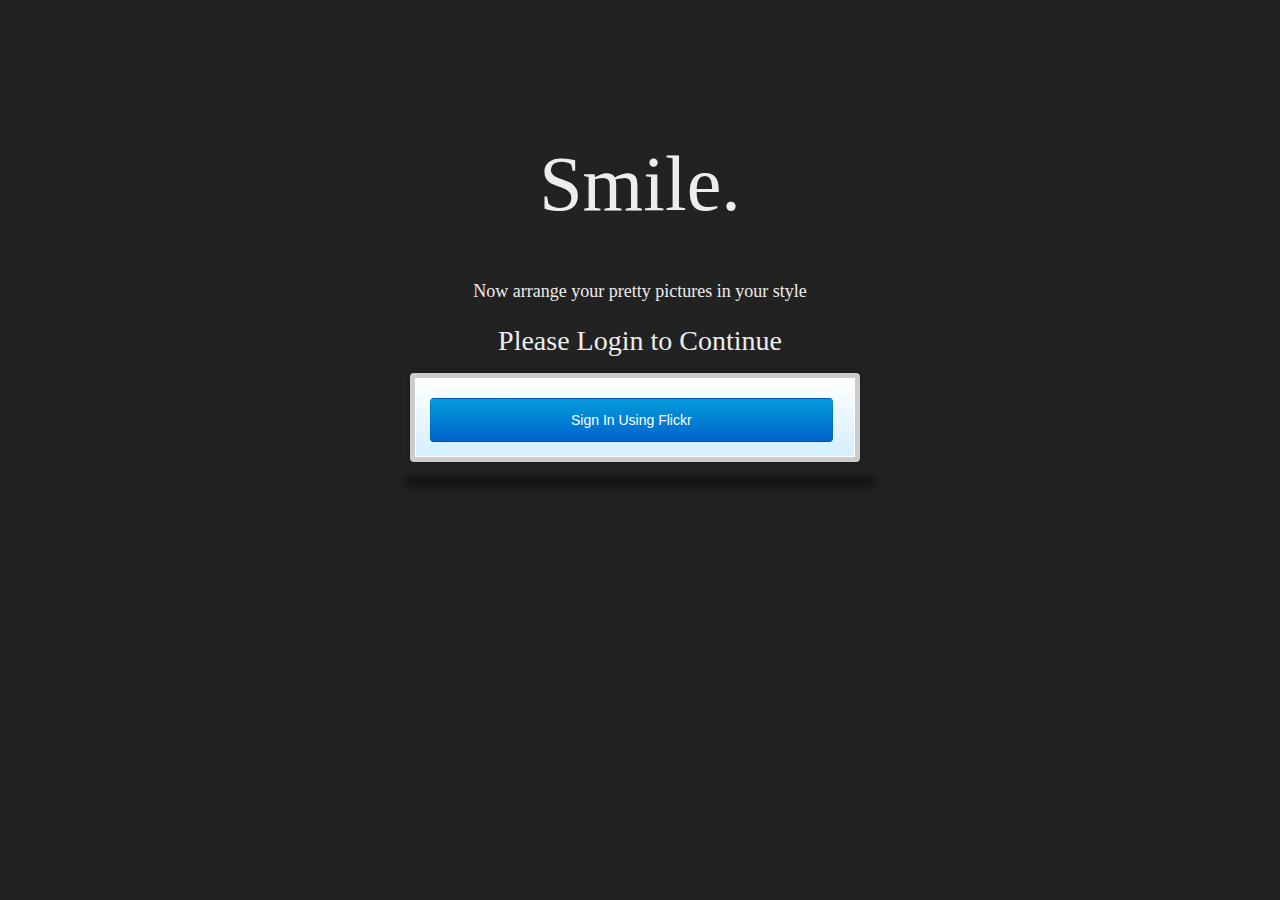
<file: WebContent/index.html>
<html>
<head>

<title>Flickr Organizer</title>

<link href="styles_login.css" rel="stylesheet" />
        <script src="scripts/jquery-1.10.2.min.js"></script>
        <script src="scripts/screenInterface.js"></script>
</head>
<body>
	<div id="container">
		<h1>Smile.</h1>
		<h3>Now arrange your pretty pictures in your style</h3>
		<div id="login">
			<h2>Please Login to Continue</h2>
			<div class="boxCont">
				<div id="signIn" name="signIn" class="btn left">
				Sign In Using Flickr</div>
				<!-- <input type="submit" id="signUp" name="signUp" value="Sign Up" class="btn right" /> -->
			</div>

			<!-- <a href="#" id="forgotpass">Forgot Your Password?</a> -->
		</div>
	</div>
</body>
</html>
</file>
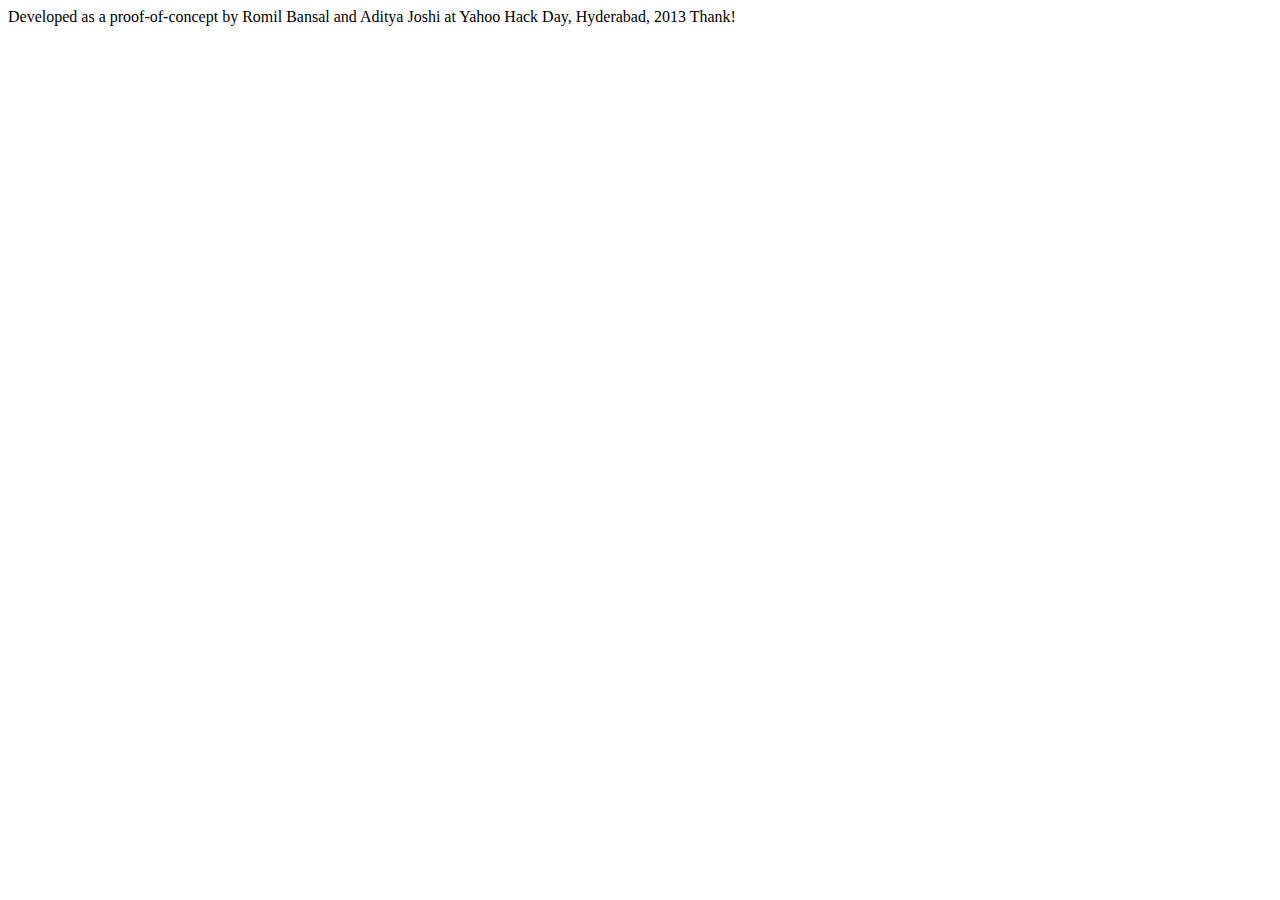
<file: WebContent/about.html>
<!DOCTYPE html PUBLIC "-//W3C//DTD HTML 4.01 Transitional//EN" "http://www.w3.org/TR/html4/loose.dtd">
<html>
<head>
<meta http-equiv="Content-Type" content="text/html; charset=UTF-8">
<title>Insert title here</title>
</head>
<body>
Developed as a proof-of-concept by Romil Bansal and Aditya Joshi at Yahoo Hack Day, Hyderabad, 2013
Thank!
</body>
</html>
</file>
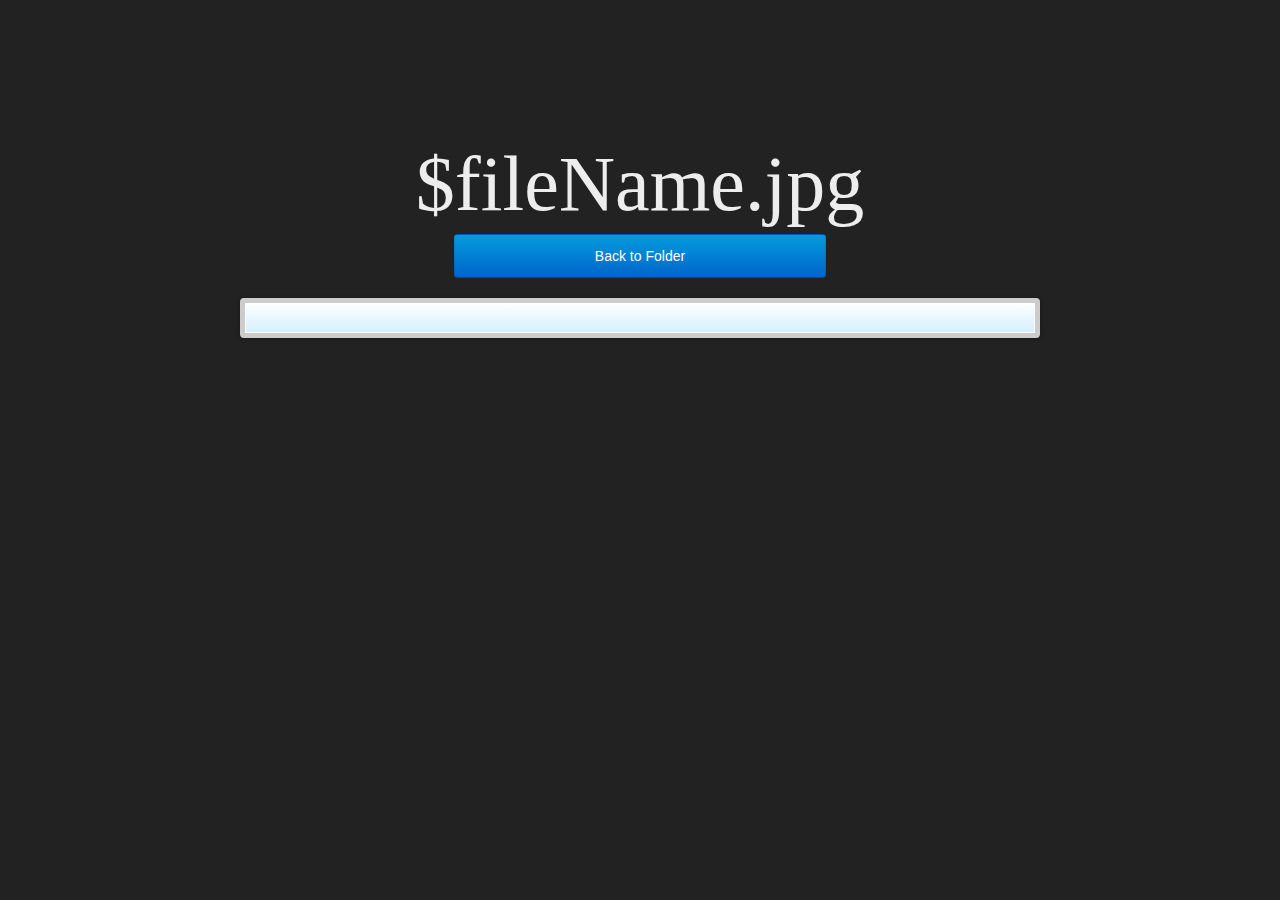
<file: WebContent/displayImage.html>
<html>
    <head>
        <link href = "styles.css" rel = "stylesheet" />
        <link href = "styles_login.css" rel = "stylesheet" />
        <script src="scripts/jquery-1.10.2.min.js"></script>
        <!--
        <script src="//ajax.googleapis.com/ajax/libs/jquery/1.9.1/jquery.min.js"></script>
        
        -->
        <script src="scripts/imageInterface.js"></script>
    </head>
    
    <body>
    <div id="container" align="center">
        
        <!-- Tentatively folders are arranged in a HTML table
             Create fully CSS based layout later -->
        <h1 id="nameHeader">$fileName.jpg</h1>
        <form method="POST" action = "">
            <div>
                <input type="submit" id="signIn" name="signIn" value="Back to Folder" class="btn left" />
            </div>
	</form>
        <div class="imageScreen" align="center"></div>
        
 
    </div>    
    </body>
</html>
</file>
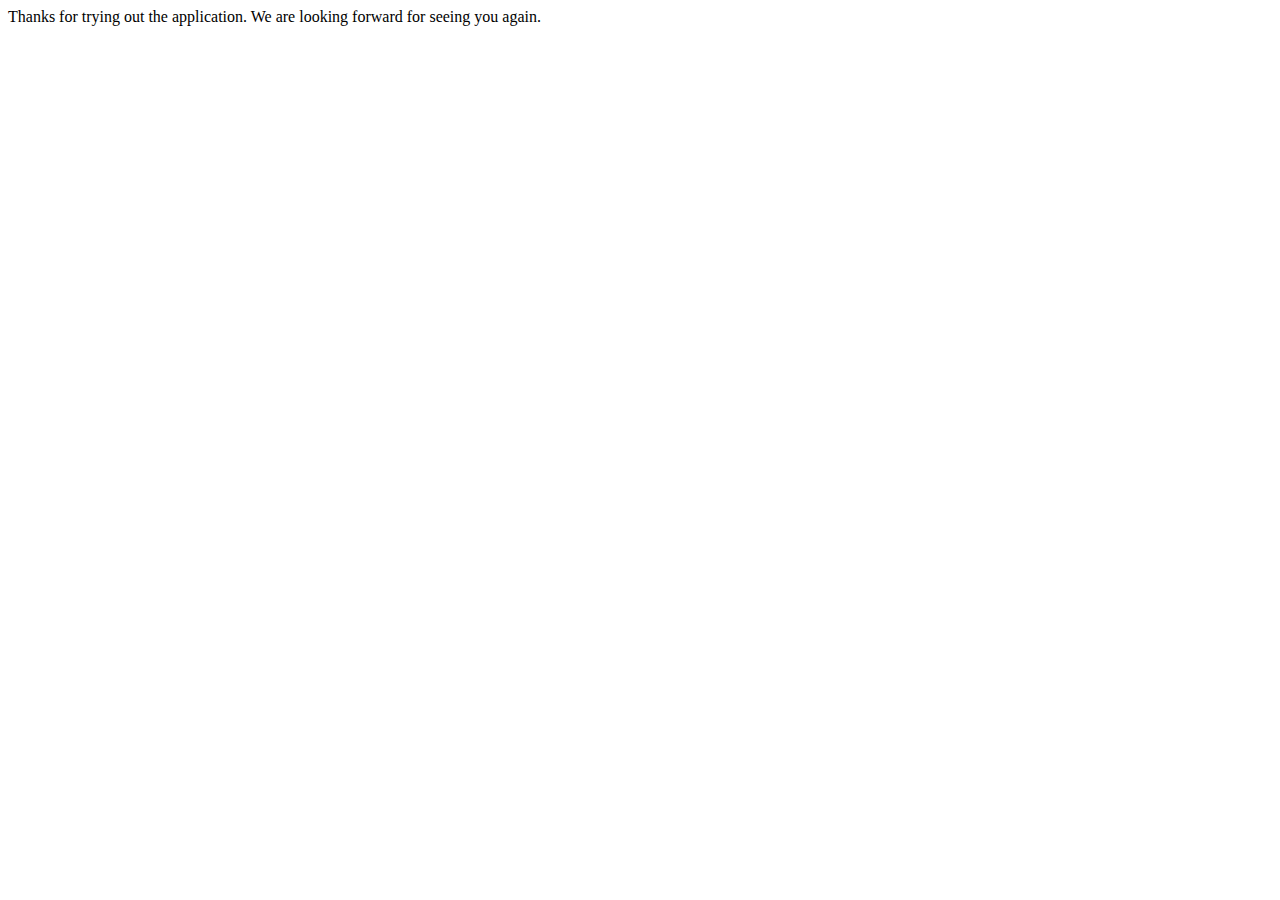
<file: WebContent/logout.html>
<!DOCTYPE html PUBLIC "-//W3C//DTD HTML 4.01 Transitional//EN" "http://www.w3.org/TR/html4/loose.dtd">
<html>
<head>
<meta http-equiv="Content-Type" content="text/html; charset=UTF-8">
<title>Insert title here</title>
</head>
<body>
Thanks for trying out the application. We are looking forward for seeing you again.
</body>
</html>
</file>
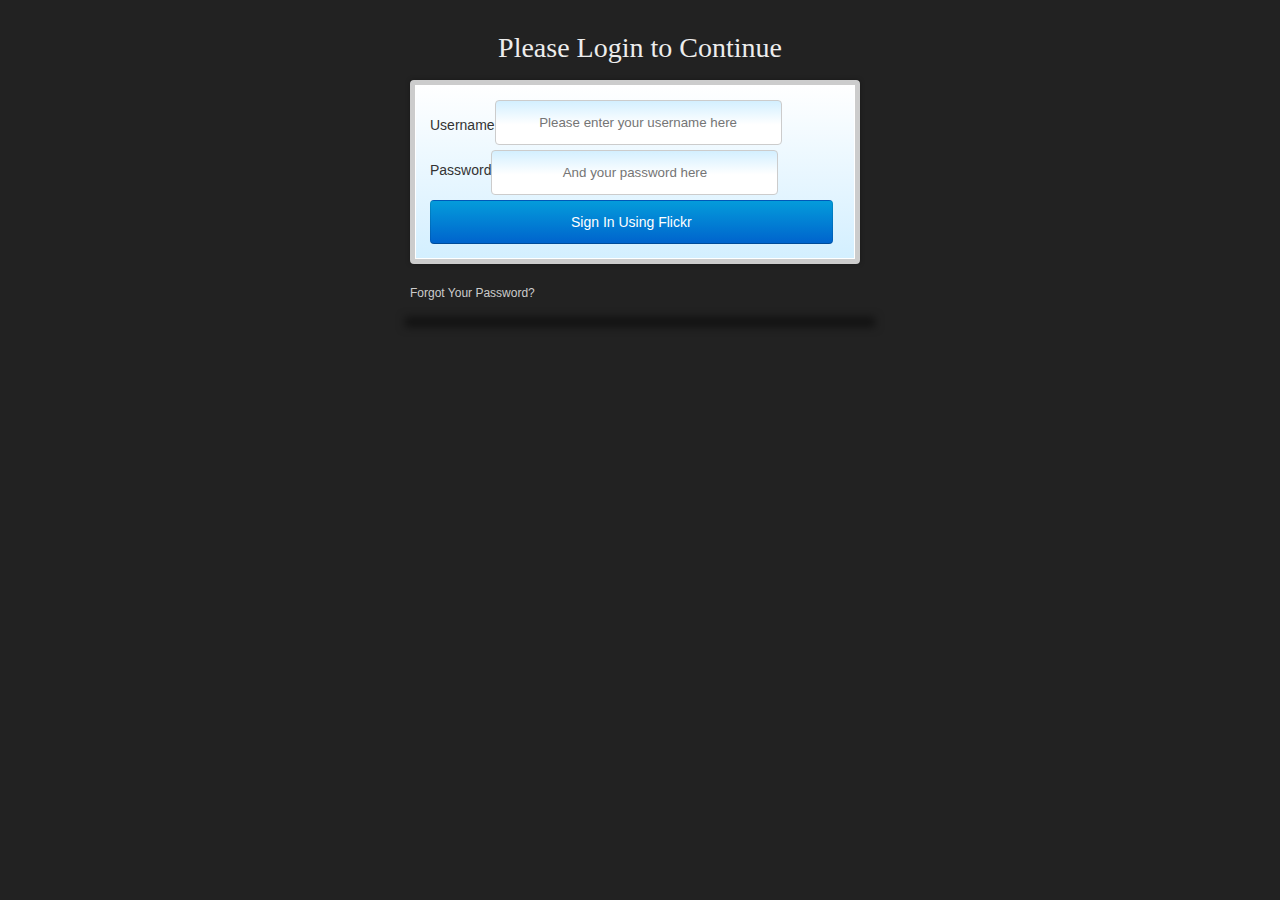
<file: WebContent/old_login.html>
<html>
    <head>
        <link href = "styles_login.css" rel = "stylesheet" />
    </head>
    <body>
        <div id="login">
	<h2>Please Login to Continue</h2>
	<form class="boxCont" method="POST">
		<div>
			<label for="userName">Username</label>
			<input id="userName" type="text" name="userName" placeholder="Please enter your username here" />
		</div>
		
		<div>
			<label for="password">Password</label>
			<input id="password" type="password" name="password" placeholder="And your password here" />
		</div>
		
		<div>
			<input type="submit" id="signIn" name="signIn" value="Sign In Using Flickr" class="btn left" />
			<!-- <input type="submit" id="signUp" name="signUp" value="Sign Up" class="btn right" /> -->
		</div>
	</form>
	
	<a href="#" id="forgotpass">Forgot Your Password?</a>
</div>
    </body>
</html>
</file>
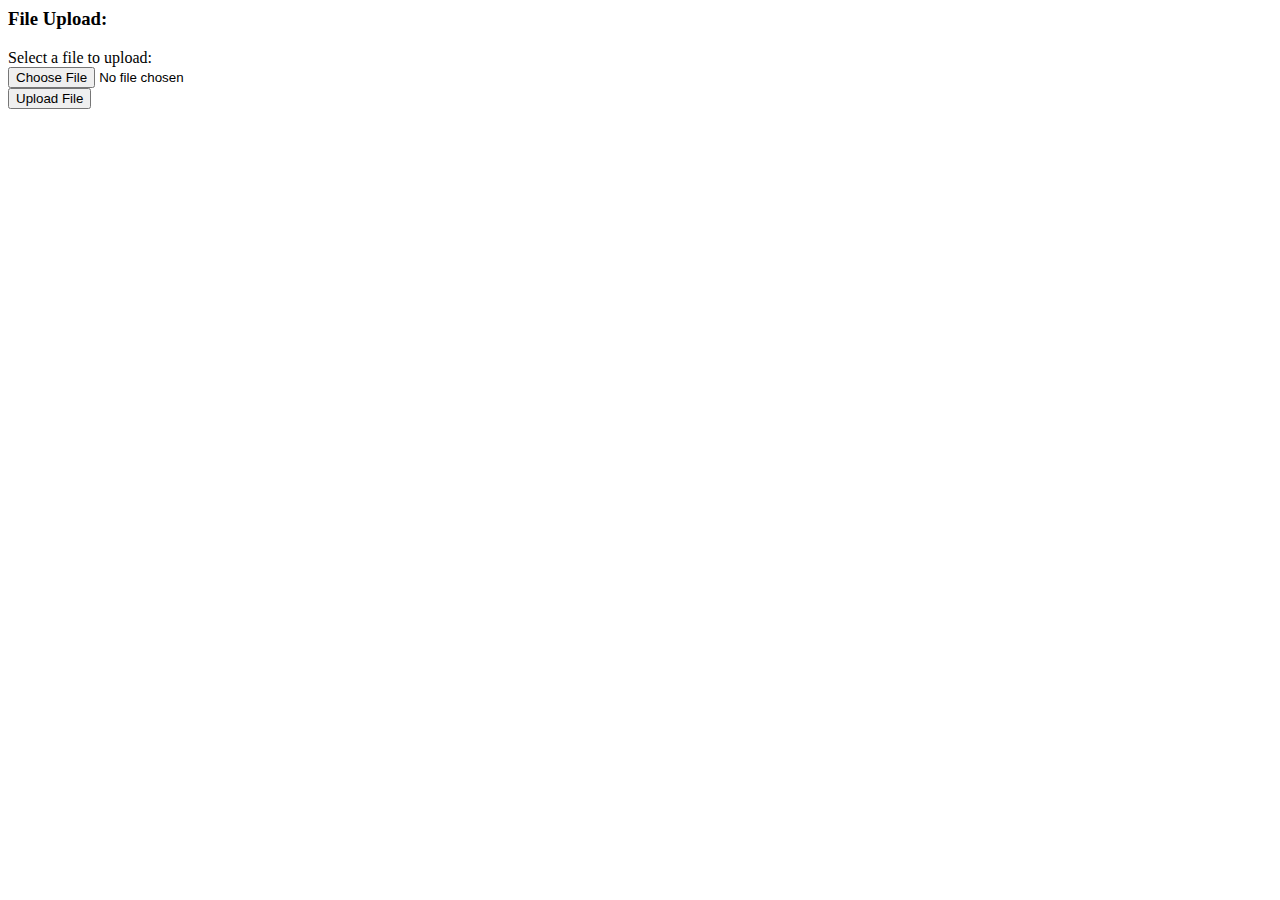
<file: WebContent/testUpload.html>
<html>
<head>
<title>File Uploading Form</title>
</head>
<body>
<h3>File Upload:</h3>
Select a file to upload: <br />
<form action="./uploadServlet" method="post"
                        enctype="multipart/form-data">
<input type="file" name="file" size="50" />
<br />
<input type="submit" value="Upload File" />
</form>
</body>
</html>
</file>
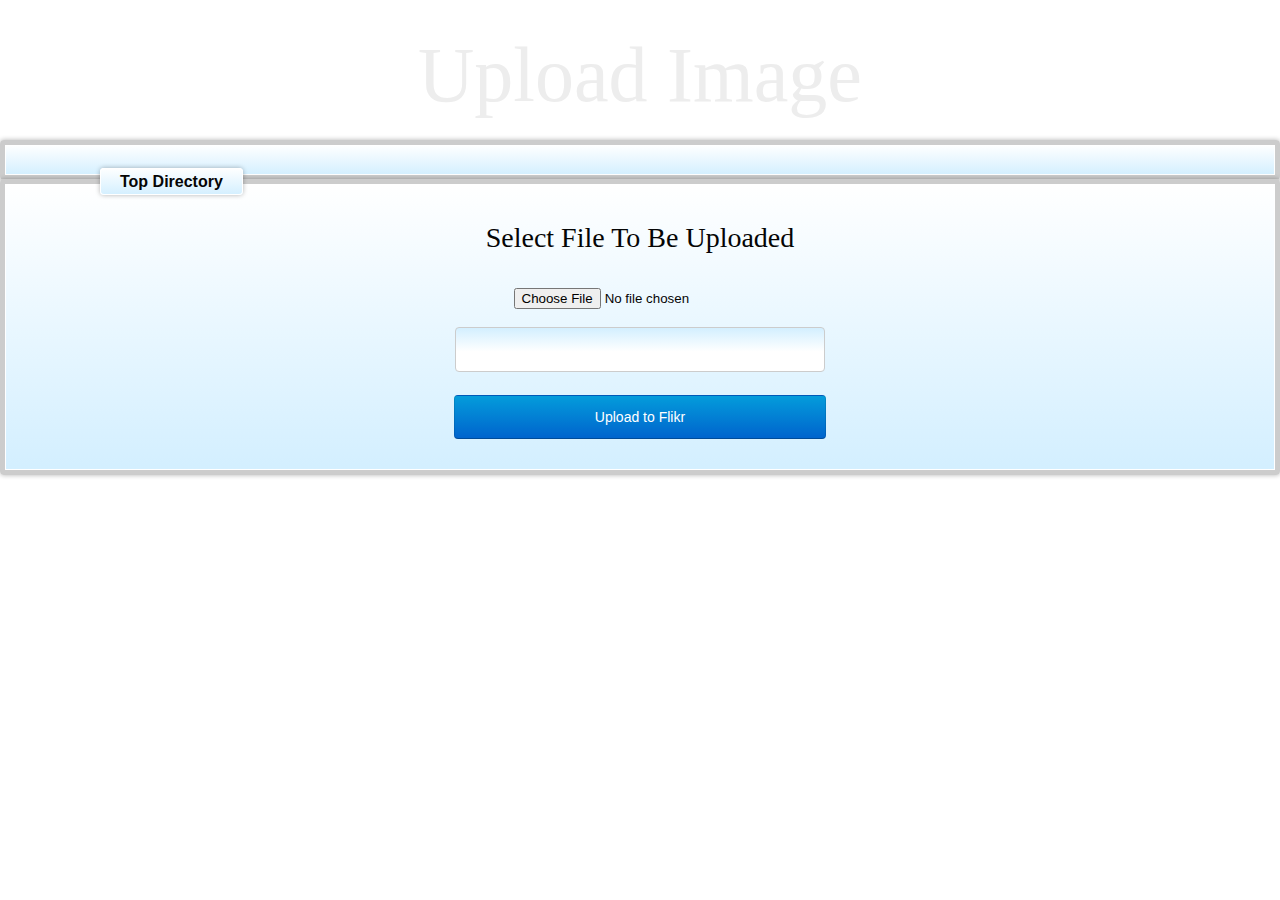
<file: WebContent/upload.html>
<html>
    <head>
    <title>Upload - Flickr Imager</title>
        <link href = "styles.css" rel = "stylesheet" />
        <link href = "display.css" rel = "stylesheet" />
        <link href = "styles_login.css" rel = "stylesheet" />
        <script src="scripts/jquery-1.10.2.min.js"></script>
        <script src="scripts/uploadInterface.js"></script>
        
        <script src="http://heartcode-canvasloader.googlecode.com/files/heartcode-canvasloader-min-0.9.1.js"></script>
        
        
	
	<style type="text/css">
		body, html {
			margin:0;
			padding:0;
			overflow:hidden;
			background-color:#ffffff;
		}
		.wrapper {
			position:absolute;
			top:50%;
			left:50%;
		}
	</style>
        
        
        
    </head>
    
    <body>
    <div id="Imagecontainer" align="center">
        
        <h1>Upload Image</h1>
	    <div class="backForm">
		<div class="mainScreen" align="center">
		    <div id="topMenu">
			<a href="userImages.html"> Top Directory  </a>
		    </div>
		</div>
		
		<div class = "loader">
		
		</div>
		
		<div class="mainScreen" align="center" style="margin-top:-1px;">
		    
		    <div id="canvasloader-container" class="wrapper"></div>
		    
		    
		    <form  method="post" enctype="multipart/form-data" id="myform">
			<h2 style="color:#050505;"> Select File To Be Uploaded </h2>
			<br>
			<input type="file" id = "fileIn" name="fileIn"> <br><br>
			<input type="text" id = "filePath" name = "filePath" id = "filePathInput" style="width: 370px">
			    <br>
			    <input type="submit" value="Upload to Flikr" id="upFlickr">
			
		    </form>
		    
		</div>
		
	    </div>
        
 
    </div>    
    </body>
</html>
</file>
<file: WebContent/styles_login.css>
body {
	background: #222 url(http://cssdeck.com/uploads/media/items/9/9mLae5p.png) repeat top left;
	padding: 1px;
}

#container{
padding-top: 100px;
	vertical-align: middle;
	top:100px;
    width: 800px;
    margin: 0 auto;
}

#login {
	width: 460px;
	position: relative;
	margin: 30px auto;
}

h1 {
	color: #ededed;
	font: 78px "Segoe UI";
	position: relative;
	text-align: center;
	margin-top: 30px;
}

h2 {
	color: #ededed;
	font: 28px/18px "Segoe UI";
	position: relative;
	text-align: center;
	margin-top: 30px;
}
h3 {
	color: #ededed;
	font: 18px "Segoe UI";
	position: relative;
	text-align: center;
}

.boxCont {
	width: 410px;
	padding: 15px;
	border: 5px solid #ccc;
	
	-webkit-box-shadow: 0px 0px 5px 0px rgba(0,0,0,0.3), inset 0px 0px 0px 1px white;
	-moz-box-shadow: 0px 0px 5px 0px rgba(0,0,0,0.3), inset 0px 0px 0px 1px white;
	box-shadow: 0px 0px 5px 0px rgba(0,0,0,0.3), inset 0px 0px 0px 1px white;
	
	-webkit-border-radius: px;
	-moz-border-radius: 4px;
	border-radius: 4px;
	
	background: #ffffff;
	background: -moz-linear-gradient(top,  #ffffff 0%, #d3efff 100%);
	background: -webkit-gradient(linear, left top, left bottom, color-stop(0%,#ffffff), color-stop(100%,#d3efff));
	background: -webkit-linear-gradient(top,  #ffffff 0%,#d3efff 100%);
	background: -o-linear-gradient(top,  #ffffff 0%,#d3efff 100%);
	background: -ms-linear-gradient(top,  #ffffff 0%,#d3efff 100%);
	filter: progid:DXImageTransform.Microsoft.gradient( startColorstr='#ffffff', endColorstr='#d3efff',GradientType=0 );
	background: linear-gradient(to bottom,  #ffffff 0%,#d3efff 100%);
	
	overflow: hidden;
}

/* Shadow */
.boxCont:after {
	content: '';
	position: absolute;
	bottom: -20px;
	left: 0;
	width: 100%;
	
	-webkit-border-radius: 50%;
	-moz-border-radius: 50%;
	border-radius: 50%;
	
	-webkit-box-shadow: 0px 0px 8px 5px rgba(0,0,0,0.5);
	-moz-box-shadow: 0px 0px 8px 5px rgba(0,0,0,0.5);
	box-shadow: 0px 0px 8px 5px rgba(0,0,0,0.5);
}

.boxCont div {
	overflow: hidden;
}

/* Input */
input[type="text"], input[type="password"] {
	padding: 14px 10px;
	width: 70%;
	border: 1px solid #ccc;
	display: block;
	float: center;
	text-align: center;
	
	background: #d3efff;
	background: -moz-linear-gradient(top,  #d3efff 0%, #ffffff 55%);
	background: -webkit-gradient(linear, left top, left bottom, color-stop(0%,#d3efff), color-stop(55%,#ffffff));
	background: -webkit-linear-gradient(top,  #d3efff 0%,#ffffff 55%);
	background: -o-linear-gradient(top,  #d3efff 0%,#ffffff 55%);
	background: -ms-linear-gradient(top,  #d3efff 0%,#ffffff 55%);
	background: linear-gradient(top,  #d3efff 0%,#ffffff 55%);
	filter: progid:DXImageTransform.Microsoft.gradient( startColorstr='#d3efff', endColorstr='#ffffff',GradientType=0 );
	
	-webkit-border-radius: 4px;
	-moz-border-radius: 4px;
	border-radius: 4px;
}

input[type="password"] {
	margin-top: 5px;
}

/* Buttons */
input.btn {
	display: inline-block;
	
	text-decoration: none;
	font: 14px/18px Arial, sans-serif;
	color: white;
	padding: 12px 140px;
	text-align: center;
	margin: 5px 0 0;
	float: center;
	cursor: pointer;
	
    background-color: #0064cd;
    background-repeat: repeat-x;
    background-image: -khtml-gradient(linear, left top, left bottom, from(#049cdb), to(#0064cd));
    background-image: -moz-linear-gradient(top, #049cdb, #0064cd);
    background-image: -ms-linear-gradient(top, #049cdb, #0064cd);
    background-image: -webkit-gradient(linear, left top, left bottom, color-stop(0%, #049cdb), color-stop(100%, #0064cd));
    background-image: -webkit-linear-gradient(top, #049cdb, #0064cd);
    background-image: -o-linear-gradient(top, #049cdb, #0064cd);
    background-image: linear-gradient(to bottom, #049cdb, #0064cd);
    filter:progid:DXImageTransform.Microsoft.gradient(startColorstr='#049cdb', endColorstr='#0064cd', GradientType=0);

    border: 1px solid #ccc;
    border-color: #0064cd #0064cd #003f81;
    border-color: rgba(0, 0, 0, 0.1) rgba(0, 0, 0, 0.1) rgba(0, 0, 0, 0.25);
	
	-webkit-border-radius: 4px;
	-moz-border-radius: 4px;
	border-radius: 4px;
	-webkit-transition: all .2s ease;
	-moz-transition: all .2s ease;
	-ms-transition: all .2s ease;
	-o-transition: all .2s ease;
	transition: all .2s ease;
}

input.btn.right {
	float: right;
}

input.btn:hover {
    background-position: 0 -15px;
    text-decoration: none;
}

input.btn:active {
    -webkit-box-shadow: inset 0 2px 4px rgba(0, 0, 0, 0.25),0 1px 2px rgba(0, 0, 0, 0.05);
    -moz-box-shadow: inset 0 2px 4px rgba(0, 0, 0, 0.25),0 1px 2px rgba(0, 0, 0, 0.05);
    box-shadow: inset 0 2px 4px rgba(0, 0, 0, 0.25),0 1px 2px rgba(0, 0, 0, 0.05);
}

a#forgotpass {
	color: #ccc;
	text-decoration: none;
	font: 12px/18px Arial, sans-serif;
	margin-top: 20px;
	display: block;
}

label {
	float: left;
	font: 14px/18px Arial, sans-serif;
	color: #333;
	padding: 16px 0 0 0;
}


/* Buttons */
#signIn {
	display: inline-block;

	text-decoration: none;
	font: 14px/18px Arial, sans-serif;
	color: white;
	padding: 12px 140px;
	text-align: center;
	margin: 5px 0 0;
	float: center;
	cursor: pointer;

    background-color: #0064cd;
    background-repeat: repeat-x;
    background-image: -khtml-gradient(linear, left top, left bottom, from(#049cdb), to(#0064cd));
    background-image: -moz-linear-gradient(top, #049cdb, #0064cd);
    background-image: -ms-linear-gradient(top, #049cdb, #0064cd);
    background-image: -webkit-gradient(linear, left top, left bottom, color-stop(0%, #049cdb), color-stop(100%, #0064cd));
    background-image: -webkit-linear-gradient(top, #049cdb, #0064cd);
    background-image: -o-linear-gradient(top, #049cdb, #0064cd);
    background-image: linear-gradient(to bottom, #049cdb, #0064cd);
    filter:progid:DXImageTransform.Microsoft.gradient(startColorstr='#049cdb', endColorstr='#0064cd', GradientType=0);

    border: 1px solid #ccc;
    border-color: #0064cd #0064cd #003f81;
    border-color: rgba(0, 0, 0, 0.1) rgba(0, 0, 0, 0.1) rgba(0, 0, 0, 0.25);

	-webkit-border-radius: 4px;
	-moz-border-radius: 4px;
	border-radius: 4px;
	-webkit-transition: all .2s ease;
	-moz-transition: all .2s ease;
	-ms-transition: all .2s ease;
	-o-transition: all .2s ease;
	transition: all .2s ease;
}

#signIn.right {
	float: right;
}

#signIn:hover {
    background-position: 0 -15px;
    text-decoration: none;
}

#signIn:active {
    -webkit-box-shadow: inset 0 2px 4px rgba(0, 0, 0, 0.25),0 1px 2px rgba(0, 0, 0, 0.05);
    -moz-box-shadow: inset 0 2px 4px rgba(0, 0, 0, 0.25),0 1px 2px rgba(0, 0, 0, 0.05);
    box-shadow: inset 0 2px 4px rgba(0, 0, 0, 0.25),0 1px 2px rgba(0, 0, 0, 0.05);
}
</file>
<file: WebContent/styles.css>
body {
	background: #222 url(http://cssdeck.com/uploads/media/items/9/9mLae5p.png) repeat top left;
	padding: 1px;
	color: #ededed;
}

#login {
	width: 440px;
	position: relative;
	margin: 50px auto;
}

h1 {
	color: #ededed;
	font: 78px "Segoe UI";
	position: relative;
	text-align: center;
	margin: 0px;
}

h2 {
	color: #ededed;
	font: 28px "Segoe UI";
	position: relative;
	text-align: center;

}
h3 {
	color: #ededed;
	font: 18px "Segoe UI";
	position: relative;
	text-align: center;
}


label {
	float: left;
	font: 14px/18px Arial, sans-serif;
	color: #333;
	padding: 16px 0 0 0;
}

#microtext{
	position: relative;
	font : 10px;
	padding-top: -50px;
}

.galleria{
	background-color: #ffffff;
	width:100%;
	overflow-x: hidden;
	margin-top:20px;
}
.galleria{
	-webkit-box-shadow: 0px 0px 8px 5px rgba(0,0,0,0.5);
	-moz-box-shadow: 0px 0px 8px 5px rgba(0,0,0,0.5);
	box-shadow: 0px 0px 8px 5px rgba(0,0,0,0.5);
}
.mainScreen{
	color:#050505;
	padding: 15px;
	border: 5px solid #ccc;
	margin-top: 20px;
	overflow-x: hidden;
	
	-webkit-box-shadow: 0px 0px 5px 0px rgba(0,0,0,0.3), inset 0px 0px 0px 1px white;
	-moz-box-shadow: 0px 0px 5px 0px rgba(0,0,0,0.3), inset 0px 0px 0px 1px white;
	box-shadow: 0px 0px 5px 0px rgba(0,0,0,0.3), inset 0px 0px 0px 1px white;
	
	-webkit-border-radius: px;
	-moz-border-radius: 4px;
	border-radius: 4px;
	
	background: #ffffff;
	background: -moz-linear-gradient(top,  #ffffff 0%, #d3efff 100%);
	background: -webkit-gradient(linear, left top, left bottom, color-stop(0%,#ffffff), color-stop(100%,#d3efff));
	background: -webkit-linear-gradient(top,  #ffffff 0%,#d3efff 100%);
	background: -o-linear-gradient(top,  #ffffff 0%,#d3efff 100%);
	background: -ms-linear-gradient(top,  #ffffff 0%,#d3efff 100%);
	filter: progid:DXImageTransform.Microsoft.gradient( startColorstr='#ffffff', endColorstr='#d3efff',GradientType=0 );
	background: linear-gradient(to bottom,  #ffffff 0%,#d3efff 100%);
}

.contextmenu{
		
	-webkit-box-shadow: 0px 0px 5px 0px rgba(0,0,0,0.3), inset 0px 0px 0px 1px white;
	-moz-box-shadow: 0px 0px 5px 0px rgba(0,0,0,0.3), inset 0px 0px 0px 1px white;
	box-shadow: 0px 0px 5px 0px rgba(0,0,0,0.3), inset 0px 0px 0px 1px white;
	
	-webkit-border-radius: px;
	-moz-border-radius: 4px;
	border-radius: 4px;
	
	background: #ffffff;
	background: -moz-linear-gradient(top,  #ffffff 0%, #d3efff 100%);
	background: -webkit-gradient(linear, left top, left bottom, color-stop(0%,#ffffff), color-stop(100%,#d3efff));
	background: -webkit-linear-gradient(top,  #ffffff 0%,#d3efff 100%);
	background: -o-linear-gradient(top,  #ffffff 0%,#d3efff 100%);
	background: -ms-linear-gradient(top,  #ffffff 0%,#d3efff 100%);
	filter: progid:DXImageTransform.Microsoft.gradient( startColorstr='#ffffff', endColorstr='#d3efff',GradientType=0 );
	background: linear-gradient(to bottom,  #ffffff 0%,#d3efff 100%);
	
}


td{
	padding-bottom: 30px;
	color:#050505;
	text-align: center;
}

.thumbImage{
	width: 250px;
}
.thumbImage:hover{
	opacity: .5;
	
}
#status{
	width: 100px;
	height: 100px;
	color: #000000;
}

.thumbMenu{
	width: 100px;
	height: 60px;
	outline-offset: 10px;
	-webkit-border-radius: 10px;
	-moz-border-radius: 10px;
	border-radius: 10px;
	position: absolute;
	background: #1e5799; /* Old browsers */
	background: -moz-linear-gradient(top, #1e5799 0%, #2989d8 16%, #207cca 61%, #7db9e8 100%); /* FF3.6+ */
	background: -webkit-gradient(linear, left top, left bottom, color-stop(0%,#1e5799), color-stop(16%,#2989d8), color-stop(61%,#207cca), color-stop(100%,#7db9e8)); /* Chrome,Safari4+ */
	background: -webkit-linear-gradient(top, #1e5799 0%,#2989d8 16%,#207cca 61%,#7db9e8 100%); /* Chrome10+,Safari5.1+ */
	background: -o-linear-gradient(top, #1e5799 0%,#2989d8 16%,#207cca 61%,#7db9e8 100%); /* Opera 11.10+ */
	background: -ms-linear-gradient(top, #1e5799 0%,#2989d8 16%,#207cca 61%,#7db9e8 100%); /* IE10+ */
	background: linear-gradient(to bottom, #1e5799 0%,#2989d8 16%,#207cca 61%,#7db9e8 100%); /* W3C */
	filter: progid:DXImageTransform.Microsoft.gradient( startColorstr='#1e5799', endColorstr='#7db9e8',GradientType=0 ); /* IE6-9 */
}

.imageScreen{
	
	color:#050505;
	padding: 15px;
	border: 5px solid #ccc;
	margin-top: 20px;
	
	-webkit-box-shadow: 0px 0px 5px 0px rgba(0,0,0,0.3), inset 0px 0px 0px 1px white;
	-moz-box-shadow: 0px 0px 5px 0px rgba(0,0,0,0.3), inset 0px 0px 0px 1px white;
	box-shadow: 0px 0px 5px 0px rgba(0,0,0,0.3), inset 0px 0px 0px 1px white;
	
	-webkit-border-radius: px;
	-moz-border-radius: 4px;
	border-radius: 4px;
	
	background: #ffffff;
	background: -moz-linear-gradient(top,  #ffffff 0%, #d3efff 100%);
	background: -webkit-gradient(linear, left top, left bottom, color-stop(0%,#ffffff), color-stop(100%,#d3efff));
	background: -webkit-linear-gradient(top,  #ffffff 0%,#d3efff 100%);
	background: -o-linear-gradient(top,  #ffffff 0%,#d3efff 100%);
	background: -ms-linear-gradient(top,  #ffffff 0%,#d3efff 100%);
	filter: progid:DXImageTransform.Microsoft.gradient( startColorstr='#ffffff', endColorstr='#d3efff',GradientType=0 );
	background: linear-gradient(to bottom,  #ffffff 0%,#d3efff 100%);
	
}


#topMenu{
	position:absolute;
	top:170px;
	left:100px;
	margin-top: 3px;
	font-weight: 600;
	color: #050505;
}

#topMenu a{
	color:#050505;
	text-align: center;
	text-decoration: none;
	font-family: sans-serif;
	padding-left: 20px;
	padding-right: 20px;
	padding-top: 5px;
	padding-bottom: 5px;
	
	-webkit-box-shadow: 0px 0px 5px 0px rgba(0,0,0,0.3), inset 0px 0px 0px 1px white;
	-moz-box-shadow: 0px 0px 5px 0px rgba(0,0,0,0.3), inset 0px 0px 0px 1px white;
	box-shadow: 0px 0px 5px 0px rgba(0,0,0,0.3), inset 0px 0px 0px 1px white;
	
	-webkit-border-radius: px;
	-moz-border-radius: 4px;
	border-radius: 4px;
	
	background: #ffffff;
	background: -moz-linear-gradient(top,  #ffffff 0%, #d3efff 100%);
	background: -webkit-gradient(linear, left top, left bottom, color-stop(0%,#ffffff), color-stop(100%,#d3efff));
	background: -webkit-linear-gradient(top,  #ffffff 0%,#d3efff 100%);
	background: -o-linear-gradient(top,  #ffffff 0%,#d3efff 100%);
	background: -ms-linear-gradient(top,  #ffffff 0%,#d3efff 100%);
	filter: progid:DXImageTransform.Microsoft.gradient( startColorstr='#ffffff', endColorstr='#d3efff',GradientType=0 );
	background: linear-gradient(to bottom,  #ffffff 0%,#d3efff 100%);
}

#topMenu a:hover{
	color:#050505;
	text-align: center;
	text-decoration: none;
	font-family: sans-serif;
	padding-left: 20px;
	padding-right: 20px;
	padding-top: 5px;
	padding-bottom: 5px;
	
	-webkit-box-shadow: 0px 0px 5px 0px rgba(0,0,0,0.3), inset 0px 0px 0px 1px white;
	-moz-box-shadow: 0px 0px 5px 0px rgba(0,0,0,0.3), inset 0px 0px 0px 1px white;
	box-shadow: 0px 0px 5px 0px rgba(0,0,0,0.3), inset 0px 0px 0px 1px white;
	
	-webkit-border-radius: px;
	-moz-border-radius: 4px;
	border-radius: 4px;
	
	background: #fafafa;
	background: -moz-linear-gradient(top,  #fafafa 0%, #d3e2f2 100%);
	background: -webkit-gradient(linear, left top, left bottom, color-stop(0%,#fafafa), color-stop(100%,#d3e2f2));
	background: -webkit-linear-gradient(top,  #fafafa 0%,#d3e2f2 100%);
	background: -o-linear-gradient(top,  #fafafa 0%,#d3e2f2 100%);
	background: -ms-linear-gradient(top,  #fafafa 0%,#d3e2f2 100%);
	filter: progid:DXImageTransform.Microsoft.gradient( startColorstr='#fafafa', endColorstr='#d3e2f2',GradientType=0 );
	background: linear-gradient(to bottom,  #fafafa 0%,#d3e2f2 100%);
}



.thumbCover{
	
}






#tempmenu {
list-style: none;
width: auto;
padding: 12px;
color: #FFFFFF;

outline-offset: 10px;
-webkit-border-radius: 10px;
-moz-border-radius: 10px;
border-radius: 10px;
position: absolute;
  display: block;
  clear:both;
  height:auto;

background: #72a0c2; /* Old browsers */
background: -moz-linear-gradient(top, #72a0c2 0%, #2989d8 50%, #72a0c2 89%, #207cca 100%, #7db9e8 100%); /* FF3.6+ */
background: -webkit-gradient(linear, left top, left bottom, color-stop(0%,#72a0c2), color-stop(50%,#2989d8), color-stop(89%,#72a0c2), color-stop(100%,#207cca), color-stop(100%,#7db9e8)); /* Chrome,Safari4+ */
background: -webkit-linear-gradient(top, #72a0c2 0%,#2989d8 50%,#72a0c2 89%,#207cca 100%,#7db9e8 100%); /* Chrome10+,Safari5.1+ */
background: -o-linear-gradient(top, #72a0c2 0%,#2989d8 50%,#72a0c2 89%,#207cca 100%,#7db9e8 100%); /* Opera 11.10+ */
background: -ms-linear-gradient(top, #72a0c2 0%,#2989d8 50%,#72a0c2 89%,#207cca 100%,#7db9e8 100%); /* IE10+ */
background: linear-gradient(to bottom, #72a0c2 0%,#2989d8 50%,#72a0c2 89%,#207cca 100%,#7db9e8 100%); /* W3C */
filter: progid:DXImageTransform.Microsoft.gradient( startColorstr='#72a0c2', endColorstr='#7db9e8',GradientType=0 ); /* IE6-9 */
}
#tempmenu ul{
	list-style: none;
	margin: 0px;
	padding: 0px;
}

#tempmenu a:link{
font-family: Trebuchet MS;
font-size: 14px;
height: 23px;
display:block;
text-decoration: none;
padding: 8px 0 0 0px;
font-weight: bold;
text-align: center;
color: #FFFFFF;
font-weight:normal;
}

#tempmenu a:hover{
color: #111111;
}


#upFlickr{
		display: inline-block;
	
	text-decoration: none;
	font: 14px/18px Arial, sans-serif;
	color: white;
	padding: 12px 140px;
	text-align: center;
	margin: 5px 0 0;
	float: center;
	cursor: pointer;
	
    background-color: #0064cd;
    background-repeat: repeat-x;
    background-image: -khtml-gradient(linear, left top, left bottom, from(#049cdb), to(#0064cd));
    background-image: -moz-linear-gradient(top, #049cdb, #0064cd);
    background-image: -ms-linear-gradient(top, #049cdb, #0064cd);
    background-image: -webkit-gradient(linear, left top, left bottom, color-stop(0%, #049cdb), color-stop(100%, #0064cd));
    background-image: -webkit-linear-gradient(top, #049cdb, #0064cd);
    background-image: -o-linear-gradient(top, #049cdb, #0064cd);
    background-image: linear-gradient(to bottom, #049cdb, #0064cd);
    filter:progid:DXImageTransform.Microsoft.gradient(startColorstr='#049cdb', endColorstr='#0064cd', GradientType=0);

    border: 1px solid #ccc;
    border-color: #0064cd #0064cd #003f81;
    border-color: rgba(0, 0, 0, 0.1) rgba(0, 0, 0, 0.1) rgba(0, 0, 0, 0.25);
	
	-webkit-border-radius: 4px;
	-moz-border-radius: 4px;
	border-radius: 4px;
	-webkit-transition: all .2s ease;
	-moz-transition: all .2s ease;
	-ms-transition: all .2s ease;
	-o-transition: all .2s ease;
	transition: all .2s ease;
}

#upFlickr:hover{
	background-position: 0 -15px;
    text-decoration: none;
}

#addBut{
	width: 250px;
}
#addBut:hover{
	opacity: .5;
	
}
</file>
<file: WebContent/display.css>
#Imagecontainer{
	
}
#filenameHeader{
	
}
.displayImageScreen{
		
	color:#050505;
	padding: 15px;
	border: 5px solid #ccc;
	margin-top: 20px;
	
	-webkit-box-shadow: 0px 0px 5px 0px rgba(0,0,0,0.3), inset 0px 0px 0px 1px white;
	-moz-box-shadow: 0px 0px 5px 0px rgba(0,0,0,0.3), inset 0px 0px 0px 1px white;
	box-shadow: 0px 0px 5px 0px rgba(0,0,0,0.3), inset 0px 0px 0px 1px white;
	
	-webkit-border-radius: px;
	-moz-border-radius: 4px;
	border-radius: 4px;
	
	background: #ffffff;
	background: -moz-linear-gradient(top,  #ffffff 0%, #d3efff 100%);
	background: -webkit-gradient(linear, left top, left bottom, color-stop(0%,#ffffff), color-stop(100%,#d3efff));
	background: -webkit-linear-gradient(top,  #ffffff 0%,#d3efff 100%);
	background: -o-linear-gradient(top,  #ffffff 0%,#d3efff 100%);
	background: -ms-linear-gradient(top,  #ffffff 0%,#d3efff 100%);
	filter: progid:DXImageTransform.Microsoft.gradient( startColorstr='#ffffff', endColorstr='#d3efff',GradientType=0 );
	background: linear-gradient(to bottom,  #ffffff 0%,#d3efff 100%);
}
</file>
